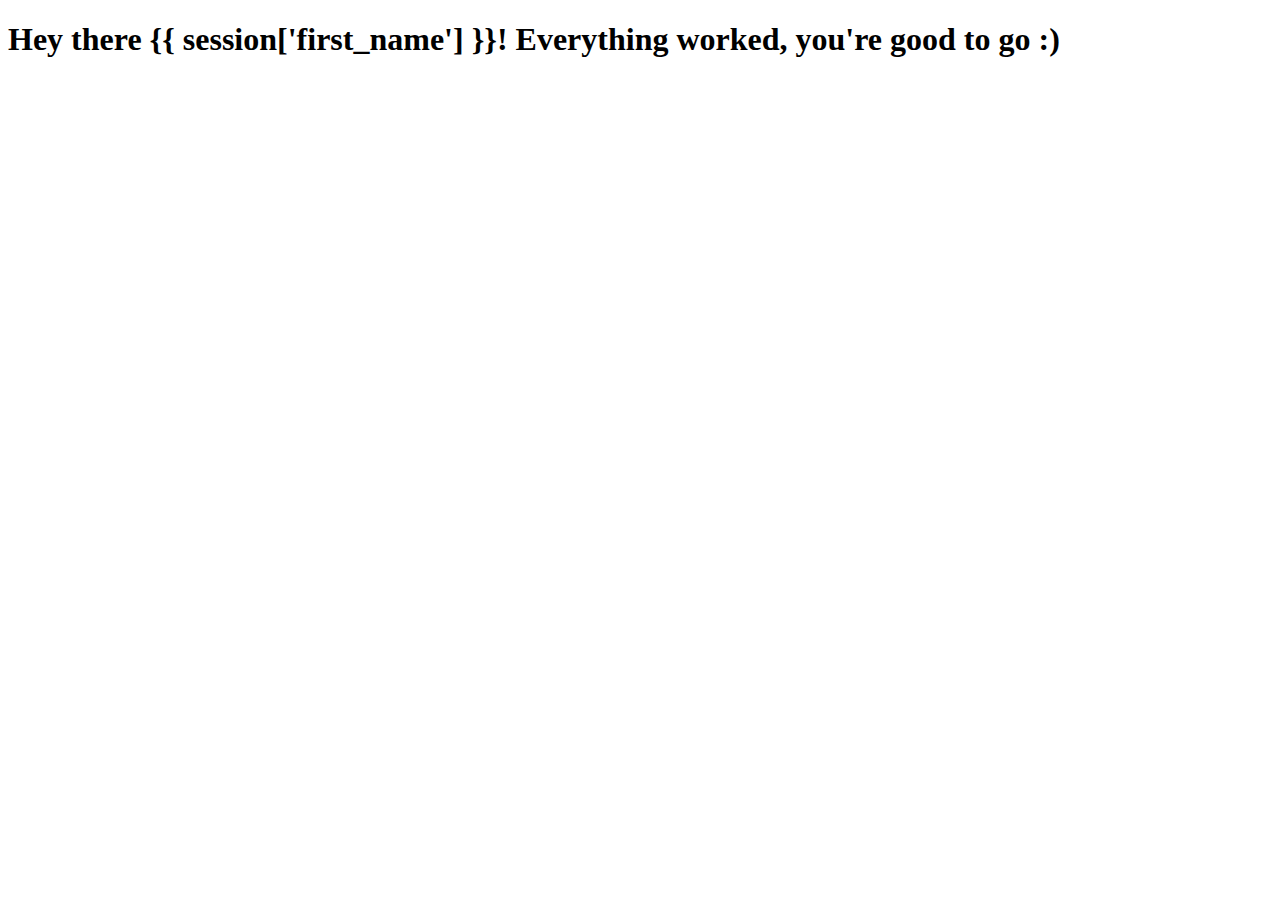
<file: Registration_Form/templates/show.html>
<!DOCTYPE html>
<html>
    <head>
        <meta charset="utf-8">
        <title>Show!</title>
    </head>
    <body>
        <h1>Hey there {{ session['first_name'] }}! Everything worked, you're good to go :)</h1>
    </body>
</html>
</file>
